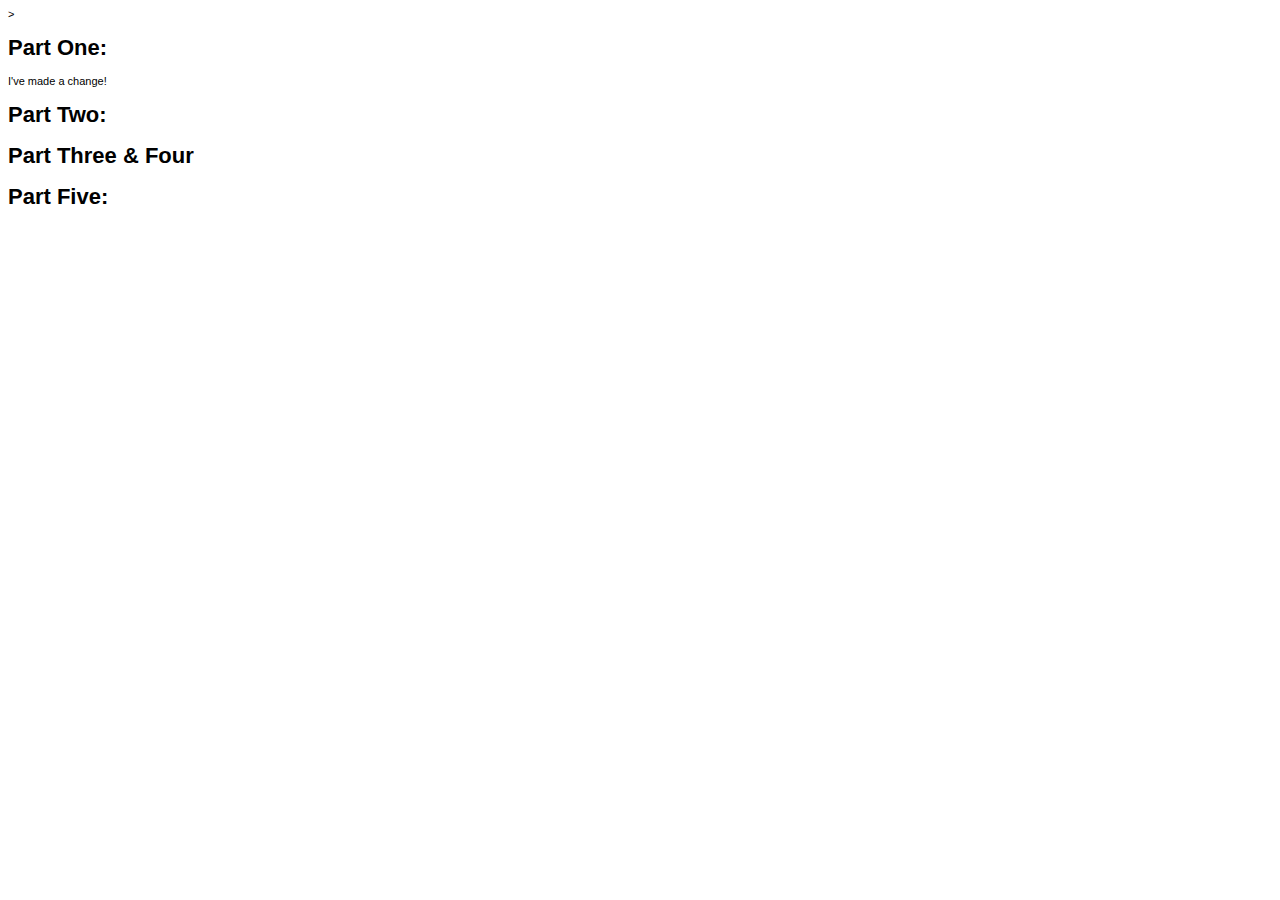
<file: index.html>
<html>
<head>
<title>Project 0</title>
<!-- <style type="text/css" href="project1.css"></style> -->
<link rel="stylesheet" type="text/css" href="project1.css">></link>
<script src="https://ajax.googleapis.com/ajax/libs/jquery/3.1.1/jquery.min.js"></script>
<!--Put your D3 import statement between these two lines-->
  <script src="http://d3js.org/d3.v4.js" charset="utf-8"></script>
<!--Put your D3 import statement between these two lines-->

</head>

<body>
	<div id="partOne">
        <h1>Part One: </h1>
        I've made a change!
	</div>

    <div id="partTwo">
        <h1>Part Two: </h1>
        <div id="barchart">
        </div>
	</div>

    <div id="partThree">
        <h1>Part Three &amp; Four</h1>
        <div id="linegraph">
            <p id="scatterLabel"></p>
        </div>
	</div>

    <div id="partFive">
        <h1>Part Five: </h1>
        <div id="scatterplotSet">
        </div>
	</div>

<!-- I was having some trouble linking my css sheet to here so added this style section here.  -->
<style>
.tooltip {
    position: absolute;
    text-align: center;
    width: 60px;
    height: 28px;
    padding: 2px;
    font: 12px sans-serif;
    background: none;
    border: 0px;
    border-radius: 8px;
    pointer-events: none;
}

.label {
    text-anchor: middle;
    font-size: 12px;
    font-weight: bold;
    cursor: pointer;
}

</style>

    <script type="text/javascript">
        // Put your part one code here ***********************

        var anscombe_I = d3.csv("/data/anscombe_I.csv", function(dataset){
          checkDataset(dataset);
        });
        var anscombe_II = d3.csv("/data/anscombe_II.csv", function(dataset){
          checkDataset(dataset);
        });
        var anscombe_III = d3.csv("/data/anscombe_III.csv", function(dataset){
          checkDataset(dataset);
        });
        var anscombe_IV = d3.csv("/data/anscombe_IV.csv", function(dataset){
          checkDataset(dataset);
        });

        // Leave this to test your data uploading. All data uploading should be above this line
        function checkDataset(dataset) {
            if (dataset.length == 11)
                $("#partOne").append("<p>data loaded correctly</p>");
            else
                $("#partOne").append("<p>data loaded incorrectly. Try using the debugger to help you find the bug!</p>");
        }

        // Put your part two code here ***********************

        var part2 = d3.select("#barchart").append("svg");

        var margin = {top: 20, right: 20, bottom: 30, left: 40},
            width = 960 - margin.left - margin.right,
            height = 500 - margin.top - margin.bottom;

        // setup x
        var xValue = function(d) { return d.x;},
            xScale = d3.scaleLinear().range([0, width]),
            xMap = function(d) { return xScale(xValue(d));},
            xAxis = d3.axisBottom().scale(xScale);

        // setup y
        var yValue = function(d) { return d.y;}, e
            yScale = d3.scaleLinear().range([height, 0]),
            yMap = function(d) { return yScale(yValue(d));},
            yAxis = d3.axisLeft().scale(yScale);

        //graph is added to the part 2 section
        var svg = d3.select("#barchart").append("svg")
            .attr("width", width + margin.left + margin.right)
            .attr("height", height + margin.top + margin.bottom)
            .append("g")
            .attr("transform", "translate(" + margin.left + "," + margin.top + ")");

        //load data
        d3.csv("/data/anscombe_I.csv", function(error, data) {

          // change into number format
          data.forEach(function(d) {
            d.x = +d.x;
            d.y = +d.y;
          });

          //set range
            xScale.domain([0, d3.max(data, xValue)+1]);
            yScale.domain([0, d3.max(data, yValue)+1]);

          // x-axis
          svg.append("g")
              .attr("class", "x axis")
              .attr("transform", "translate(0," + height + ")")
              .call(xAxis)
              .append("text")
              .attr("class", "label")
              .attr("fill","lightblue")
              .attr("x", width)
              .attr("y", 0)
              .style("text-anchor", "end")

          // y-axis
          svg.append("g")
              .attr("class", "y axis")
              .call(yAxis)
            .append("text")
              .attr("class", "label")
              .attr("transform", "rotate(-90)")
              .attr("y", 0)
              .attr("dy", ".71em")
              .style("text-anchor", "end")
              .text("d.y");

          // draw dots
          svg.selectAll(".dot")
              .data(data)
              .enter().append("circle")
              .attr("class", "dot")
              .attr("r", 5)
              .attr("cx", xMap)
              .attr("cy", yMap)
              .attr("fill","chartreuse")

          });



        // Put your part three & four code here ***********************

        //add line graph to page
        var svg3 = d3.select("#linegraph").append("svg")
            .attr("width", width + margin.left + margin.right)
            .attr("height", height + margin.top + margin.bottom)
          .append("g")
            .attr("transform",
                  "translate(" + margin.left + "," + margin.top + ")");

        // set the ranges
        var x = d3.scaleLinear().range([0, width]);
        var y = d3.scaleLinear().range([height, 0]);

        // define the line
        var valueline = d3.line()
            .x(function(d) { return x(d.x); })
            .y(function(d) { return y(d.y); });

        // Get the data
        d3.csv("/data/anscombe_I.csv", function(error, data) {
          if (error) throw error;

          // format the data
          data.forEach(function(d) {
              d.x = +d.x;
              d.y = +d.y;
          });

          //sort the data in order
          data.sort(function(a,b){
             return a.x - b.x;
          });

          // Scale the range of the data
          x.domain(d3.extent(data, function(d) { return d.x; }));
          y.domain([0, d3.max(data, function(d) { return d.y; })]);

          // Add the valueline path.
          svg3.append("path")
              .data([data])
              .attr("class", "line")
              .attr("d", valueline)
              .attr("fill", "none")
              .attr("stroke", "DarkSeaGreen")
              .attr("stroke-width", "2px");

          // Add the X Axis
          svg3.append("g")
              .attr("transform", "translate(0," + height + ")")
              .call(d3.axisBottom(x));

          // Add the Y Axis
          svg3.append("g")
              .call(d3.axisLeft(y));

        });

        // PART 4

        //add chart to page
        var svg4 = d3.select("#linegraph").append("svg")
            .attr("width", width + margin.left + margin.right)
            .attr("height", height + margin.top + margin.bottom)
            .append("g")
            .attr("transform", "translate(" + margin.left + "," + margin.top + ")");

        // add the tooltip to the webpage
        var tooltip = d3.select("body").append("div")
            .attr("class", "tooltip")
            .style("opacity", 0);

        // load data
        d3.csv("/data/anscombe_I.csv", function(error, data) {

          // change string (from CSV) into number format
          data.forEach(function(d) {
            d.x = +d.x;
            d.y = +d.y;
          });
            //set range
            xScale.domain([0, d3.max(data, xValue)+1]);
            yScale.domain([0, d3.max(data, yValue)+1]);

          // x-axis
          svg4.append("g")
              .attr("class", "x axis")
              .attr("transform", "translate(0," + height + ")")
              .call(xAxis)
            .append("text")
              .attr("class", "label")
              .attr("fill","lightblue")
              .attr("x", width)
              .attr("y", 0)
              .style("text-anchor", "end")

          // y-axis
          svg4.append("g")
              .attr("class", "y axis")
              .call(yAxis)
            .append("text")
              .attr("class", "label")
              .attr("transform", "rotate(-90)")
              .attr("y", 0)
              .attr("dy", ".71em")
              .style("text-anchor", "end")
              .text("d.y");

          // draw dots and add interactivity
          svg4.selectAll(".dot")
              .data(data)
            .enter().append("circle")
              .attr("class", "dot")
              .attr("r", 3.5)
              .attr("cx", xMap)
              .attr("cy", yMap)
              .attr("fill","darkorchid")
              .on("mouseover", function(d) {
                  d3.select(this)
                    .attr("fill", "red");
                  tooltip.transition()
                       .duration(200)
                       .style("opacity", .9);
                  tooltip.html(xValue(d)
        	        + ", "  + yValue(d) )
                       .style("left", (d3.event.pageX + 10) + "px")
                       .style("top", (d3.event.pageY - 10) + "px");

              })
              .on("click",function(d){
                d3.select("#scatterLabel")
                  .html(xValue(d) + " , " + yValue(d))
              })
              .on("mouseout", function(d) {
                  tooltip.transition()
                       .duration(500)
                       .style("opacity", 0);
                  d3.select(this)
                       .attr("fill", "DarkSeaGreen");
              });
          });


        // Put your part five code here ***********************

        //set margins for side by side
        var	margin5 = {top: 10, right: 100, bottom: 120, left: 30},
        	width5 = 600 - margin5.left - margin5.right,
        	height5 = 300 - margin5.top - margin5.bottom;



        // setup x
        var xValue5 = function(d) { return d.x;}, // data -> value
      	    x_5 = d3.scaleLinear().range([0, width5]);
            xMap5 = function(d) { return x_5(xValue5(d));}, // data -> display
            xAxis5 = d3.axisBottom().scale(x_5);

        // setup y
        var yValue5 = function(d) { return d.y;}, // data -> value
            y_5 = d3.scaleLinear().range([height5, 0]);
            yMap5 = function(d) { return y_5(yValue(d));}, // data -> display
            yAxis5 = d3.axisLeft().scale(y_5);

        // add canvas
        var	chart1 = d3.select("#scatterplotSet").append("svg")
        		.attr("width", width5 + margin5.left + margin5.right)
        		.attr("height", height5 + margin5.top + margin5.bottom)
        	  .append("g")
        		.attr("transform", "translate(" + margin5.left + "," + margin5.top + ")");

        // Get the data
        d3.csv("/data/anscombe_I.csv", function(error, data) {
        	data.forEach(function(d) {
        		d.x = +d.x;
        		d.y = +d.y;
        	});

        	// Scale the range of the data
        	x_5.domain(d3.extent(data, function(d) { return d.x; }));
        	y_5.domain([0, d3.max(data, function(d) { return d.y; })]);

        	// Add the X Axis
        	chart1.append("g")
        		.attr("class", "x axis")
        		.attr("transform", "translate(0," + height5 + ")")
        		.call(xAxis5);

        	// Add the Y Axis
        	chart1.append("g")
        		.attr("class", "y axis")
        		.call(yAxis5);

          // draw dots
          chart1.selectAll(".dot")
              .data(data)
            .enter().append("circle")
              .attr("class", "dot")
              .attr("r", 3.5)
              .attr("cx", xMap5)
              .attr("cy", yMap5)
              .attr("fill","lightblue")

          //make scatterLabel
          chart1.append("text")
              .text("Anscombe I")
              .attr("transform", "translate(10,10)")
            });

        // Adds the svg canvas
        var chart2 = d3.select("#scatterplotSet").append("svg")
        		.attr("width", width5 + margin5.left + margin5.right)
        		.attr("height", height5 + margin5.top + margin5.bottom)
        	  .append("g")
        		.attr("transform", "translate(" + margin5.left + "," + margin5.top + ")");

        // Get the data
        d3.csv("/data/anscombe_II.csv", function(error, data) {
        	data.forEach(function(d) {
        		d.x =+ d.x;
        		d.y = +d.y;
        	});

        	// Scale the range of the data
        	x_5.domain(d3.extent(data, function(d) { return d.x; }));
        	y_5.domain([0, d3.max(data, function(d) { return d.y; })]);

        	// Add the X Axis
        	chart2.append("g")
        		.attr("class", "x axis")
        		.attr("transform", "translate(0," + height5 + ")")
        		.call(xAxis5);

        	// Add the Y Axis
        	chart2.append("g")
        		.attr("class", "y axis")
        		.call(yAxis5);

          // draw dots
          chart2.selectAll(".dot")
            .data(data)
              .enter().append("circle")
                .attr("class", "dot")
                .attr("r", 3.5)
                .attr("cx", xMap5)
                .attr("cy", yMap5)
                .attr("fill","lightblue")

          chart2.append("text")
              .text("Anscombe II")
              .attr("transform", "translate(10,10)")

              });

          // Adds the svg canvas
          var chart3 = d3.select("#scatterplotSet").append("svg")
          		.attr("width", width5 + margin5.left + margin5.right)
          		.attr("height", height5 + margin5.top + margin5.bottom)
          	  .append("g")
          		.attr("transform", "translate(" + margin5.left + "," + margin5.top + ")");

          // Get the data
          d3.csv("/data/anscombe_III.csv", function(error, data) {
          	data.forEach(function(d) {
          		d.x =+ d.x;
          		d.y = +d.y;
          	});

          	// Scale the range of the data
          	x_5.domain(d3.extent(data, function(d) { return d.x; }));
          	y_5.domain([0, d3.max(data, function(d) { return d.y; })]);

          	// Add the X Axis
          	chart3.append("g")
          		.attr("class", "x axis")
          		.attr("transform", "translate(0," + height5 + ")")
          		.call(xAxis5);

          	// Add the Y Axis
          	chart3.append("g")
          		.attr("class", "y axis")
          		.call(yAxis5);

            // draw dots
            chart3.selectAll(".dot")
              .data(data)
                .enter().append("circle")
                  .attr("class", "dot")
                  .attr("r", 3.5)
                  .attr("cx", xMap5)
                  .attr("cy", yMap5)
                  .attr("fill","lightblue")

            chart3.append("text")
                .text("Anscombe III")
                .attr("transform", "translate(10,10)")

                });

            // Adds the svg canvas
            var chart4 = d3.select("#scatterplotSet").append("svg")
            		.attr("width", width5 + margin5.left + margin5.right)
            		.attr("height", height5 + margin5.top + margin5.bottom)
            	  .append("g")
            		.attr("transform", "translate(" + margin5.left + "," + margin5.top + ")");

            // Get the data
            d3.csv("/data/anscombe_IV.csv", function(error, data) {
            	data.forEach(function(d) {
            		d.x =+ d.x;
            		d.y = +d.y;
            	});

            	// Scale the range of the data
            	x_5.domain(d3.extent(data, function(d) { return d.x; }));
            	y_5.domain([0, d3.max(data, function(d) { return d.y; })]);

            	// Add the X Axis
            	chart4.append("g")
            		.attr("class", "x axis")
            		.attr("transform", "translate(0," + height5 + ")")
            		.call(xAxis5);

            	// Add the Y Axis
            	chart4.append("g")
            		.attr("class", "y axis")
            		.call(yAxis5);

              // draw dots
              chart4.selectAll(".dot")
                .data(data)
                  .enter().append("circle")
                    .attr("class", "dot")
                    .attr("r", 3.5)
                    .attr("cx", xMap5)
                    .attr("cy", yMap5)
                    .attr("fill","lightblue")

              chart4.append("text")
                  .text("Anscombe IV")
                  .attr("transform", "translate(10,10)")

                  });

    </script>
</body>


</html>
</file>
<file: project1.css>
body {
    font-family: sans-serif;
    font-size: 11px;
}

.axis path,
.axis line {
    fill: none;
    stroke: #000;
    shape-rendering: crispEdges;
}

.point {
    fill: #7FFF00;
    stroke: #000;
}

.label {
    text-anchor: middle;
    font-size: 12px;
    font-weight: bold;
    cursor: pointer;
}

.line {
    fill: none;
    stroke: darkorchid;
    stroke-width: 2px;
    }
}


.tooltip {
    position: absolute;
    text-align: center;
    width: 500px;
    height: 28px;
    padding: 2px;
    font: 12px sans-serif;
    background: steelblue;
    border: 0px;
    border-radius: 8px;
    pointer-events: none;
}
</file>
